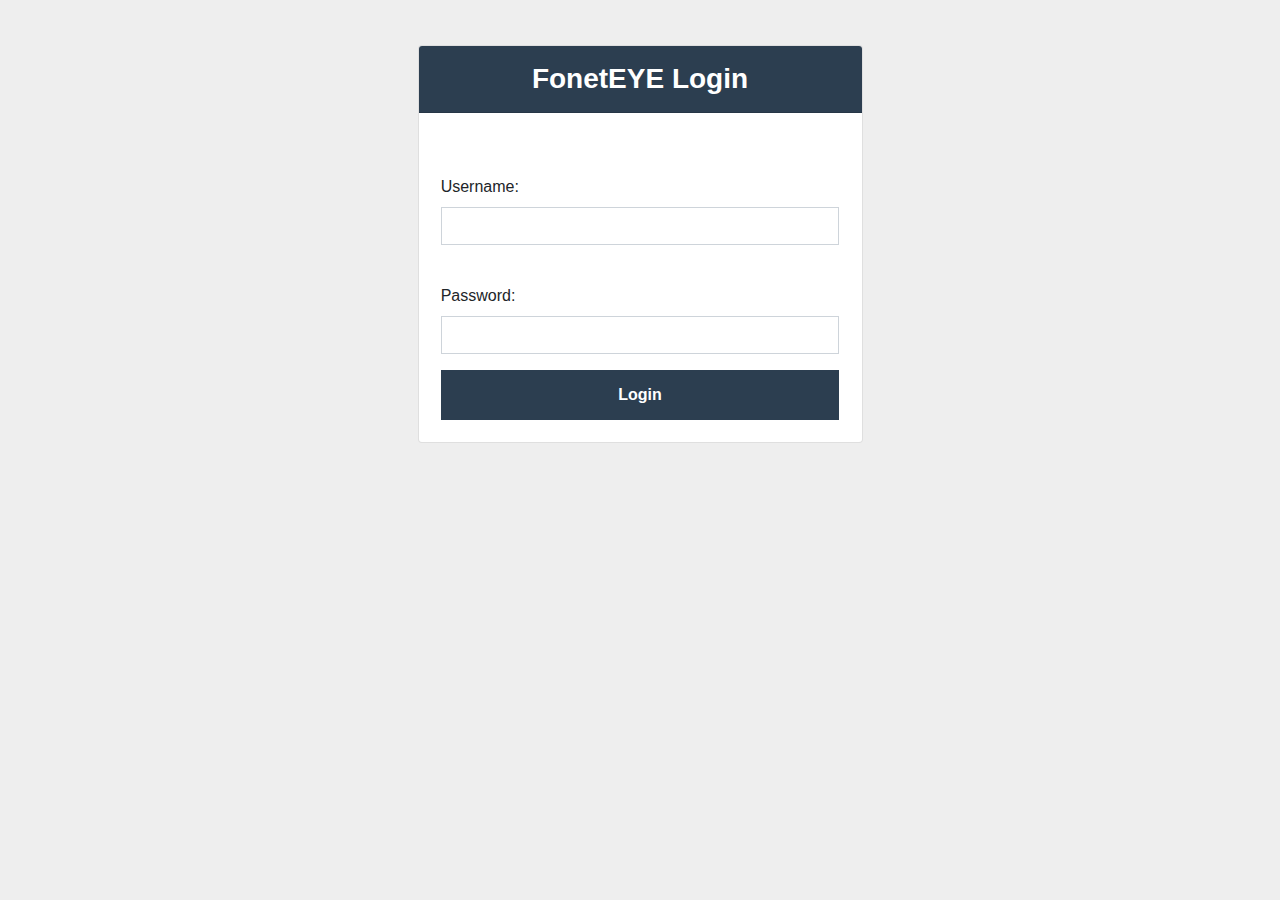
<file: yusuf_login..html>
<!DOCTYPE html>
<html>
<head>
    <meta charset="utf-8">
    <meta http-equiv="X-UA-Compatible" content="IE=edge">
    <title>FonetEYE Login</title>
    <meta name="viewport" content="width=device-width, initial-scale=1">
    <link rel="stylesheet" href="https://stackpath.bootstrapcdn.com/bootstrap/4.3.1/css/bootstrap.min.css"
          integrity="sha384-ggOyR0iXCbMQv3Xipma34MD+dH/1fQ784/j6cY/iJTQUOhcWr7x9JvoRxT2MZw1T" crossorigin="anonymous">
    <style>
        body {
            background: #eee;
        }

        .login-container {
            margin-top: 10%;
            margin-bottom: 10%;
        }

        .card-header {
            background-color: #2C3E50;
            color: white;
            text-align: center;
            font-size: 28px;
            font-weight: bold;
        }

        .card-body {
            padding: 5%;
        }

        .form-group {
            text-align: left;
            margin-top: 10%;
        }

        .form-control {
            border-radius: 0;
        }

        .login-btn {
            border-radius: 0;
            padding: 3%;
            background-color: #2C3E50;
            color: white;
            font-weight: bold;
        }

        .login-btn:hover {
            background-color: #233140;
            color: white;
        }
    </style>
</head>
<body>
<div class="container">
    <div class="row justify-content-center">
        <div class="col-lg-5 col-md-7">
            <div class="card login-container">
                <div class="card-header">FonetEYE Login</div>
                <div class="card-body">
                    <form>
                        <div class="form-group">
                            <label for="username">Username:</label>
                            <input type="text" class="form-control" id="username" name="username">
                        </div>
                        <div class="form-group">
                            <label for="password">Password:</label>
                            <input type="password" class="form-control" id="password" name="password">
                        </div>
                        <button type="submit" class="btn btn-block login-btn">Login</button>
                    </form>
                </div>
            </div>
        </div>
    </div>
</div>

<script src="https://code.jquery.com/jquery-3.3.1.slim.min.js"
        integrity="sha384-q8i/X+965DzO0rT7abK41JStQIAqVgRVzpbzo5smXKp4YfRvH+8abtTE1Pi6jizo"
        crossorigin="anonymous"></script>
<script src="https://cdnjs.cloudflare.com/ajax/libs/popper.js/1.14.7/umd/popper.min.js"
        integrity="sha384-UO2eT0CpHqdSJQ6hJty5KVphtPhzWj9WO1clHTMGa3JDZwrnQq4sF86dIHNVQ8ew"
        crossorigin="anonymous"></script>
<script src="https://stackpath.bootstrapcdn.com/bootstrap/4.3.1/js/bootstrap.min.js"
        integrity="sha384-JjSmV
</file>
